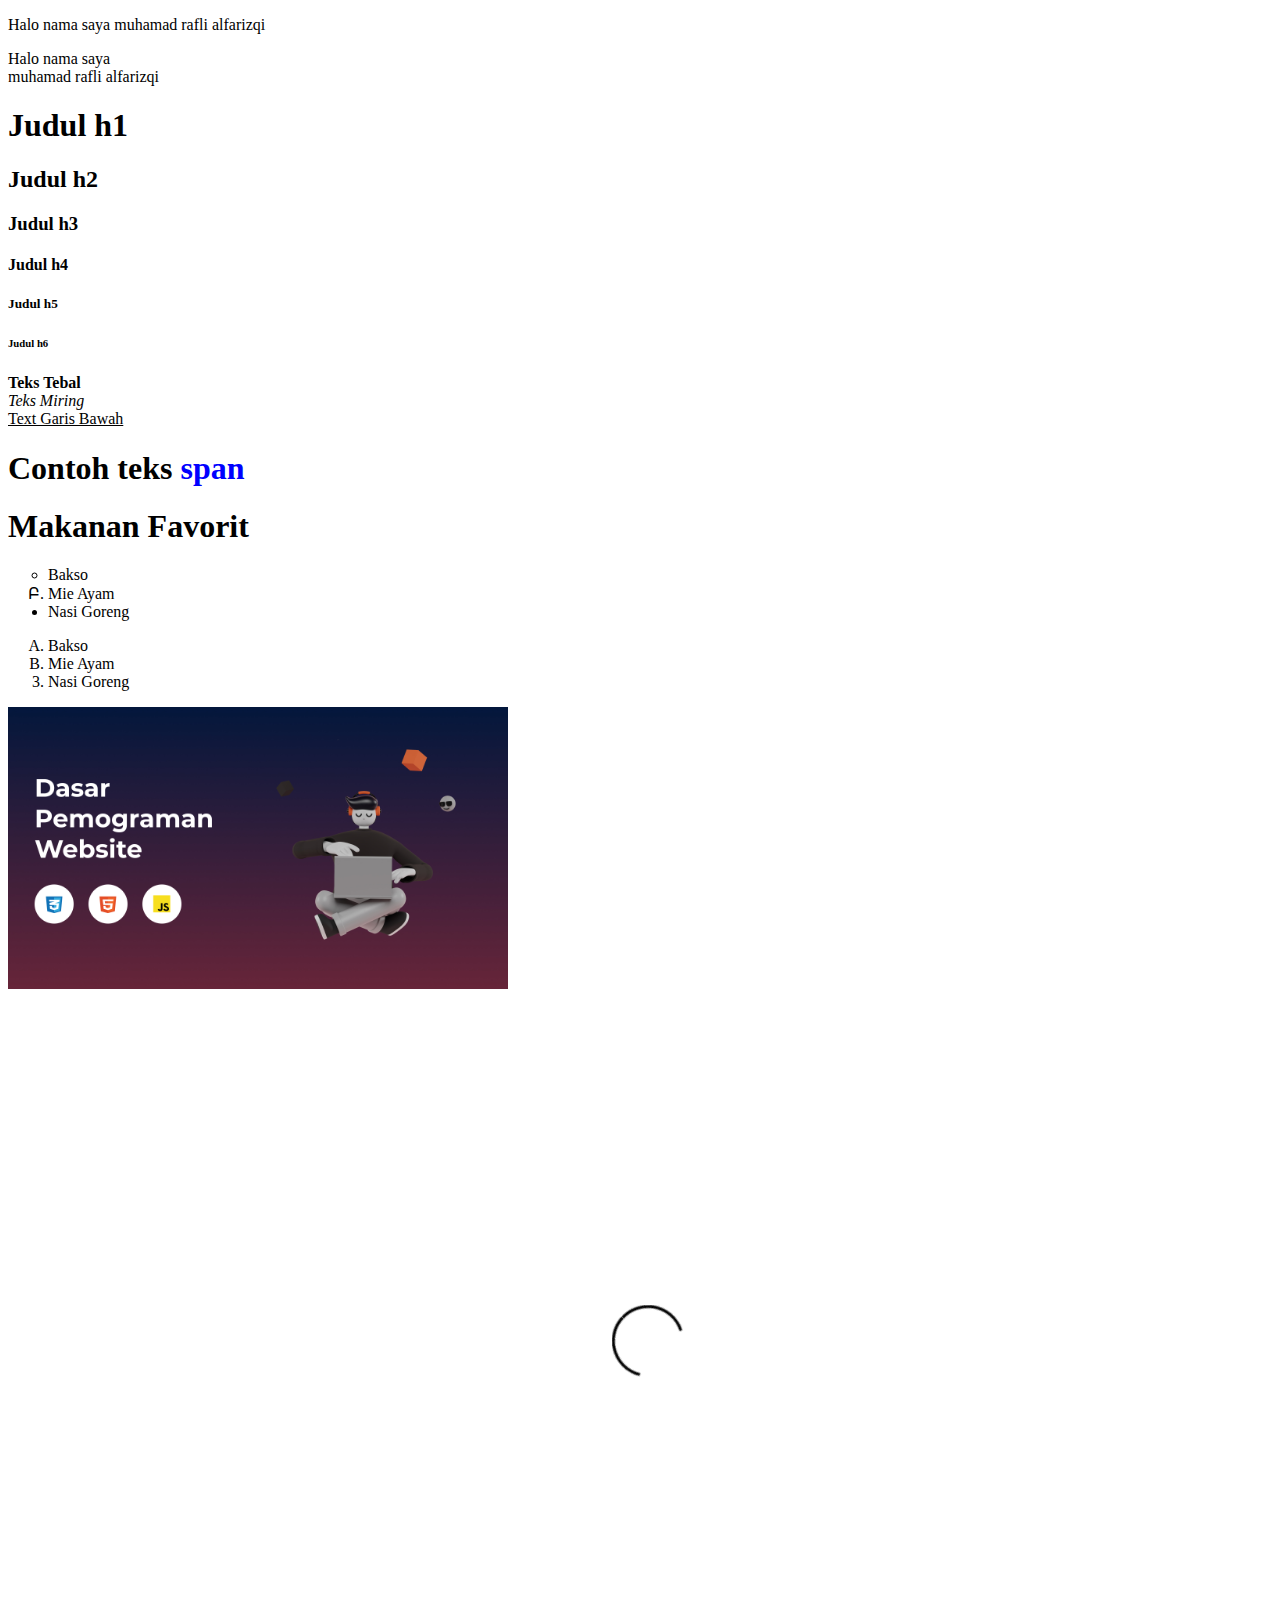
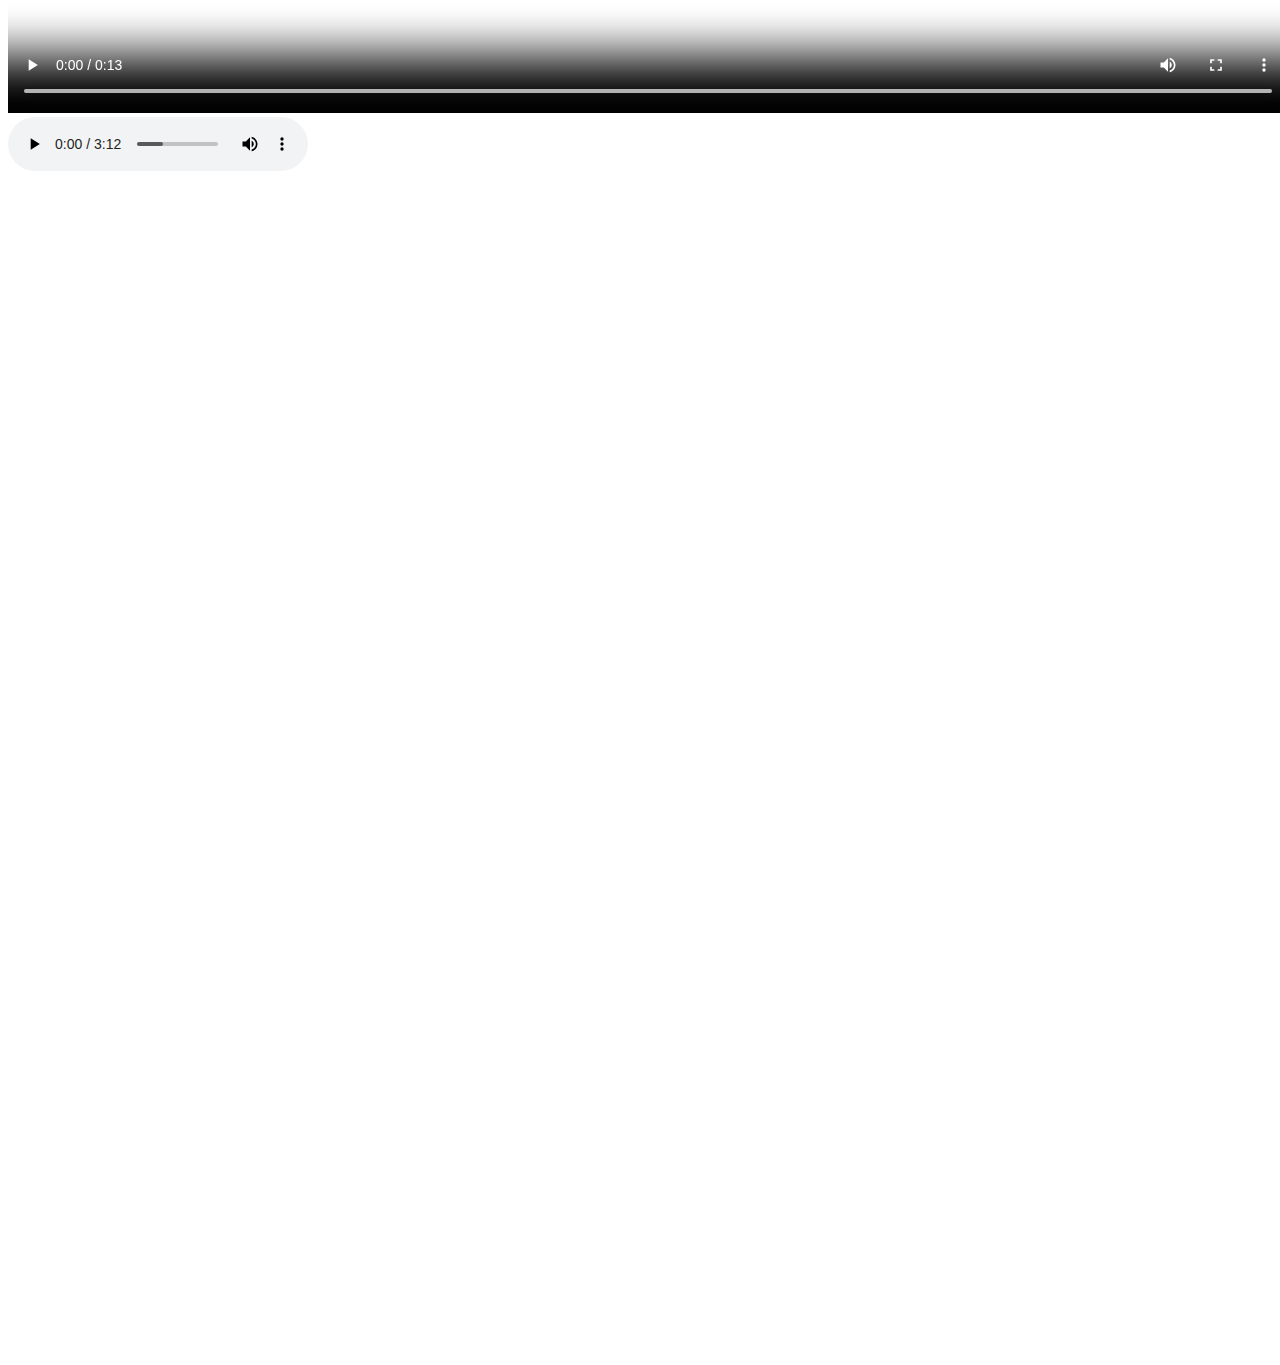
<file: day-1/index.html>
<!DOCTYPE html>
<html lang="en">

<head>
    <meta charset="UTF-8">
    <meta http-equiv="X-UA-Compatible" content="IE=edge">
    <meta name="viewport" content="width=device-width, initial-scale=1.0">
    <title>Document</title>
</head>

<body>

    <!-- tag p berfungsi untuk membuat paragraf di html -->
    <p>Halo nama saya muhamad rafli alfarizqi</p>

    <!-- tag br berfungsi untuk memberikan enter di html -->
    <p>Halo nama saya <br> muhamad rafli alfarizqi</p>

    <!-- tag h1-h6 berfungsi untuk judul, semakin kecil angka semakin besar ukuran -->
    <h1>Judul h1</h1>
    <h2>Judul h2</h2>
    <h3>Judul h3</h3>
    <h4>Judul h4</h4>
    <h5>Judul h5</h5>
    <h6>Judul h6</h6>

    <!-- membuat teks menjadi tebal -->
    <strong>Teks Tebal</strong>

    <br>

    <!-- membuat teks menjadi miring -->
    <em>Teks Miring</em>

    <br>

    <!-- membuat teks ada garis bawah -->
    <u>Text Garis Bawah</u>

    <!-- memberikan style pada beberapa kalimat -->
    <h1>Contoh teks <span style="color: blue;">span</span></h1>

    <h1>Makanan Favorit</h1>

    <!-- membuat list tidak berurut di html -->
    <ul>
        <!-- menentukan tipe penanda menggunakan list style type -->
        <li style="list-style-type: circle;">Bakso</li>
        <li style="list-style-type:armenian ;">Mie Ayam</li>
        <li>Nasi Goreng</li>
    </ul>

    <!-- membuat list berurut di html -->
    <ol>
        <!-- menentukan tipe penanda menggunakan list style type -->
        <li style="list-style-type: upper-alpha;">Bakso</li>
        <li style="list-style-type: upper-alpha;">Mie Ayam</li>
        <li>Nasi Goreng</li>
    </ol>

    <!-- 
        img untuk memasukan image, 
        src untuk menentukan lokasi gambar, 
        alt untuk alternative text,
        width menenutkan ukuran 
    -->
    <img src="images/pd.jpg" alt="gambar" width="500">

    <!-- 
        video untuk memasukan video,
        src menentukan lokasi,
        control true agar video bisa kita play dan pause,
        autoplay agar video bisa langsung dimulai ketika load
    -->
    <video src="assets/videos/video.mp4" controls="true"></video>

    <!-- 
        audio untuk memasukan musik di html,
        src untuk menentukan lokasinya,
        control true agar video bisa kita play dan pause,
    -->
    <audio src="assets/audio/Different Heaven - Safe And Sound [NCS Release].mp3" controls="true"></audio>

    <br>

    <!-- 
        iframe untuk menampilkan web lain/maps di web kita
    -->
    <iframe
        src="https://www.google.com/maps/embed?pb=!1m18!1m12!1m3!1d63301.9147413779!2d109.20461767910157!3d-7.424278199999987!2m3!1f0!2f0!3f0!3m2!1i1024!2i768!4f13.1!3m3!1m2!1s0x2e655c3136423d1d%3A0x4027a76e352e4a0!2sPurwokerto%2C%20Kabupaten%20Banyumas%2C%20Jawa%20Tengah!5e0!3m2!1sid!2sid!4v1690893919615!5m2!1sid!2sid"
        width="100%" height="450" style="border:0;" allowfullscreen="" loading="lazy"
        referrerpolicy="no-referrer-when-downgrade"></iframe>

    <iframe width="1013" height="570" src="https://www.youtube.com/embed/ZTahHBnr8Wo"
        title="AKHIRNYA CHAPTER 2 RILIS! Kantin Sekolah Simulator GAMEPLAY #6" frameborder="0"
        allow="accelerometer; autoplay; clipboard-write; encrypted-media; gyroscope; picture-in-picture; web-share"
        allowfullscreen></iframe>

    <iframe src="https://www.youtube.com/embed/ZTahHBnr8Wo" frameborder="0"></iframe>
</body>

</html>
</file>
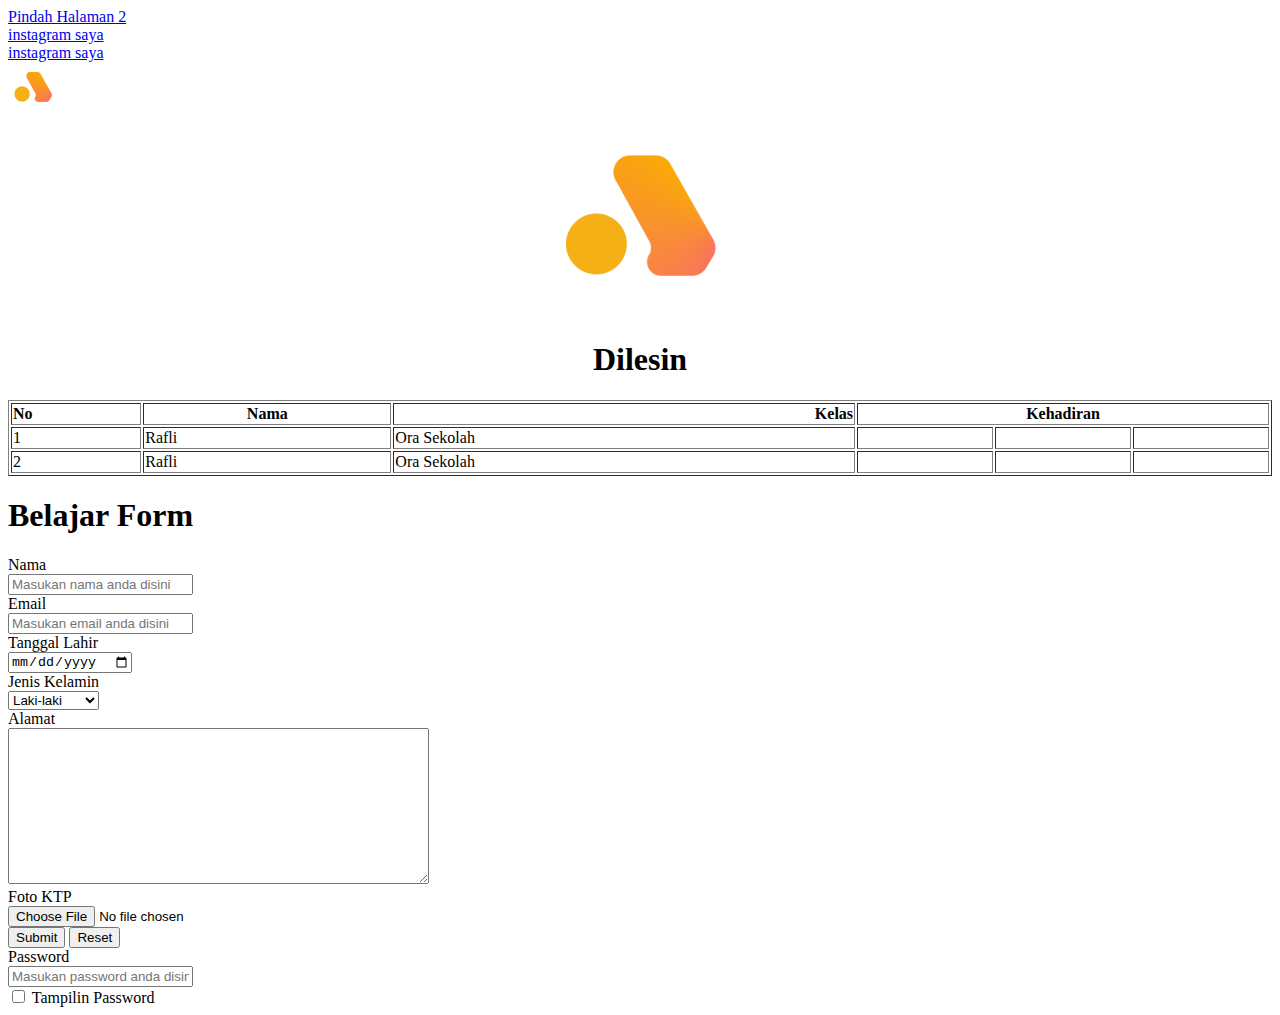
<file: day-2/index.html>
<!DOCTYPE html>
<html lang="en">

<head>
    <meta charset="UTF-8">
    <meta http-equiv="X-UA-Compatible" content="IE=edge">
    <meta name="viewport" content="width=device-width, initial-scale=1.0">
    <title>Document</title>
</head>

<body>
    <!-- 
        a berfungsi untuk beprindah dari halaman 1 ke halaman lain,
        href berfungsi untuk menentukan halaman yang akan dituju
        target berfungsi untuk menentukan bagaimana halaman akan dibuka
    -->
    <a href="halaman.html">
        Pindah Halaman 2
    </a>

    <br>

    <a href="https://www.instagram.com/xrafff_/">
        instagram saya
    </a>

    <br>

    <a href="https://www.instagram.com/xrafff_/" target="_blank">
        instagram saya
    </a>

    <br>

    <a href="https://dilesin.com/">
        <img src="favicon-dilesin.png" width="50">
    </a>

    <!-- 
        center berfungsi untuk membuat element berada di tengah
    -->
    <center>
        <img src="favicon-dilesin.png" alt="gambar" width="200">
        <h1>Dilesin</h1>
    </center>

    <!-- 
        table berfungsi untuk membuat tabel
        tr berfungsi untuk membuat baris
        th berfungsi untuk membuat header
        td berfungsi untuk membuat kolom,
        border berfgunsi untuk memberikan garis pada table,
        width berfungsi untuk memberikan lebar pada table,
        colspan berfungsi untuk menggabungkan kolom,
        align berfungsi untuk mengatur posisi teks
    -->
    <table border="1" width="100%">
        <tr>
            <th align="left">
                No
            </th>
            <th align="center">
                Nama
            </th>
            <th align="right">
                Kelas
            </th>
            <th colspan="3">
                Kehadiran
            </th>
        </tr>
        <tr>
            <td>
                1
            </td>
            <td>
                Rafli
            </td>
            <td>
                Ora Sekolah
            </td>
            <td>

            </td>
            <td>

            </td>
            <td>

            </td>
        </tr>
        <tr>
            <td>
                2
            </td>
            <td>
                Rafli
            </td>
            <td>
                Ora Sekolah
            </td>
            <td>

            </td>
            <td>

            </td>
            <td>

            </td>
        </tr>
    </table>

    <h1>Belajar Form</h1>

    <!-- 
        form berfungsi untuk membuat form,
        label berfungsi untuk membuat label,
        input berfungsi untuk membuat inputan,
        type berfungsi untuk menentukan tipe inputan,
        name berfungsi untuk memberikan nama pada inputan,
        placeholder berfungsi untuk memberikan placeholder pada inputan,
        id berfungsi untuk memberikan id pada inputan,
        onclick berfungsi untuk menjalankan fungsi ketika di klik,
    -->
    <form method="GET">
        <label for="nama">Nama</label>
        <br>
        <input type="text" name="nama" placeholder="Masukan nama anda disini">

        <br>
        <label for="email">Email</label>
        <br>
        <input type="email" name="email" placeholder="Masukan email anda disini">



        <br>
        <label for="date">Tanggal Lahir</label>
        <br>
        <input type="date">

        <br>
        <label for="">Jenis Kelamin</label>
        <br>
        <select name="" id="">
            <option value="">Laki-laki</option>
            <option value="">Perempuan</option>
        </select>

        <br>
        <label for="">Alamat</label>
        <br>
        <textarea name="" id="" cols="50" rows="10"></textarea>

        <br>
        <label for="">Foto KTP</label>
        <br>
        <input type="file">

        <br>
        <button type="submit">Submit</button>
        <button type="reset">Reset</button>

        <br>
        <label for="password">Password</label>
        <br>
        <input type="password" name="password" placeholder="Masukan password anda disini" id="password">
        <br>
        <input type="checkbox" onclick="show()">
        <label>Tampilin Password</label>
    </form>

    <script>
        function show() {
            var input = document.getElementById("password");
            if (input.type === "password") {
                input.type = "text";
            } else {
                input.type = "password";
            }
        }
    </script>
</body>

</html>
</file>
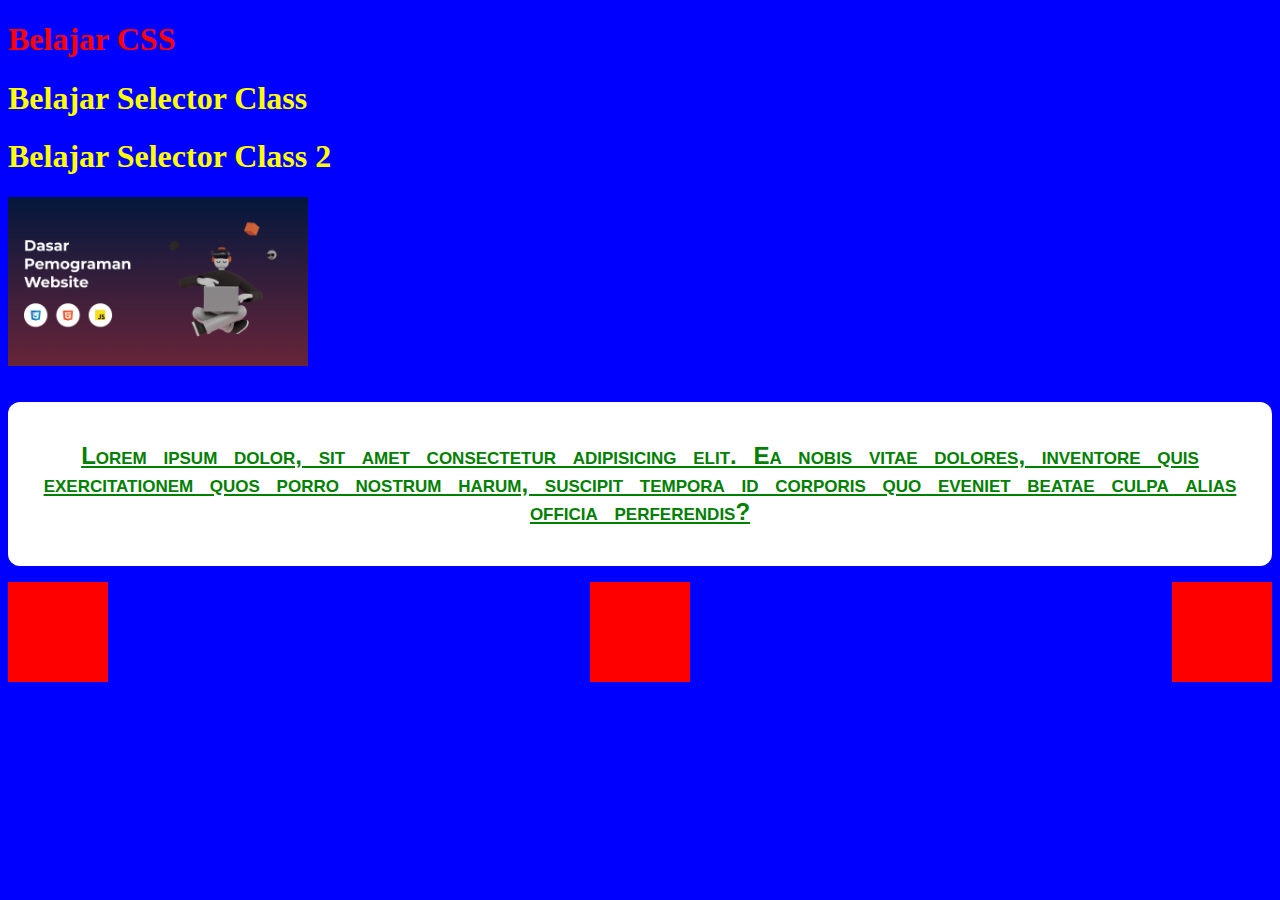
<file: day-3/index.html>
<!DOCTYPE html>
<html lang="en">

<head>
    <meta charset="UTF-8">
    <meta http-equiv="X-UA-Compatible" content="IE=edge">
    <meta name="viewport" content="width=device-width, initial-scale=1.0">
    <title>Belajar CSS</title>

    <link rel="stylesheet" href="assets/css/style.css">
</head>

<body>

    <!-- 
        selector tag adalah pemanggilan css sesuai dengan tag yang dibuat
    -->
    <h1>Belajar CSS</h1>

    <h1 class="heading-text-1">Belajar Selector Class</h1>
    <h1 class="heading-text-2">Belajar Selector Class 2</h1>

    <!--
        selector id adalah pemanggilan css sesuai dengan id yang dibuat     
    -->

    <img src="assets/images/pd.jpg" alt="gambar" id="gambar-dilesin">


    <!-- 
        properti width,
        fit-content berfungsi mengatur lebar sesuai isi konten,
        max-content berfungsi mengatur lebar sesuai isi konten terpanjang,
        min-content berfungsi mengatur lebar sesuai isi konten terpendek,
        auto berfungsi mengatur lebar sesuai isi konten terpendek,
    -->
    <div class="container-article">
        <p class="text-caption">
            Lorem ipsum dolor, sit amet consectetur adipisicing elit. Ea nobis vitae dolores,
            inventore quis exercitationem quos porro nostrum harum, suscipit tempora id corporis quo eveniet beatae
            culpa alias officia perferendis?
        </p>
    </div>

    <div class="container-flex">
        <div class="rectangle"></div>
        <div class="rectangle"></div>
        <div class="rectangle"></div>

    </div>

</body>

</html>
</file>
<file: day-3/assets/css/style.css>
body {
    background-color: blue;
}


/* contoh selector tag */
h1 {
    color: red;
}

/* contoh selector class */
.heading-text-1 {
    color: yellow;
}

/* penggabungan style */
.heading-text-1,
.heading-text-2 {
    color: yellow;
}

/* 
    contoh selector id
    id bersifat unik, tidak boleh ada yang sama
*/
#gambar-dilesin {
    width: 300px;
}

.container-article {
    background-color: white;
    /* width: fit-content; */

    /* padding memberi garis tepi */
    padding: 1rem;
    /* padding-left: 1rem; */
    /* padding-top: 1rem; */
    /* padding-bottom: 1rem; */

    /* border radius berfungsi memberikan garis lengkung pada element */
    border-radius: 12px;

    /* text-align center berfungsi mencenterkan element */
    text-align: center;

    /* margin berfungsi memberikan jarak antar element */
    margin-top: 2rem;

    /* display: none; */
}

.text-caption {
    /* mengubah ukuran font */
    font-size: 24px;
    /* mengubah ketebalan texks */
    font-weight: 700;
    /* mengubah style font */
    font-family: 'Segoe UI', Tahoma, Geneva, Verdana, sans-serif;
    /* Mengatur font menjadi huruf kecil atau tidak */
    font-variant: small-caps;

    /* mengubah warna font */
    color: green;

    /* direction: rtl; */

    text-decoration: underline;

    /* word spacing mengatur jarak antar kata */
    word-spacing: 10px;
}

.rectangle {
    width: 100px;
    height: 100px;
    background-color: red;
}

.container-flex {
    margin-top: 1rem;

    /* display flex berfungsi untuk membuat konten menjadi flexible */
    display: flex;

    /* mengatur posisi konten terdapat jarak antar element */
    /* justify-content: space-between; */
    /* justify-content: center; */
    /* justify-content: end; */
    justify-content: space-between;

    /* gap untuk memberikan jarak antar element */
    gap: 20px;
}
</file>
